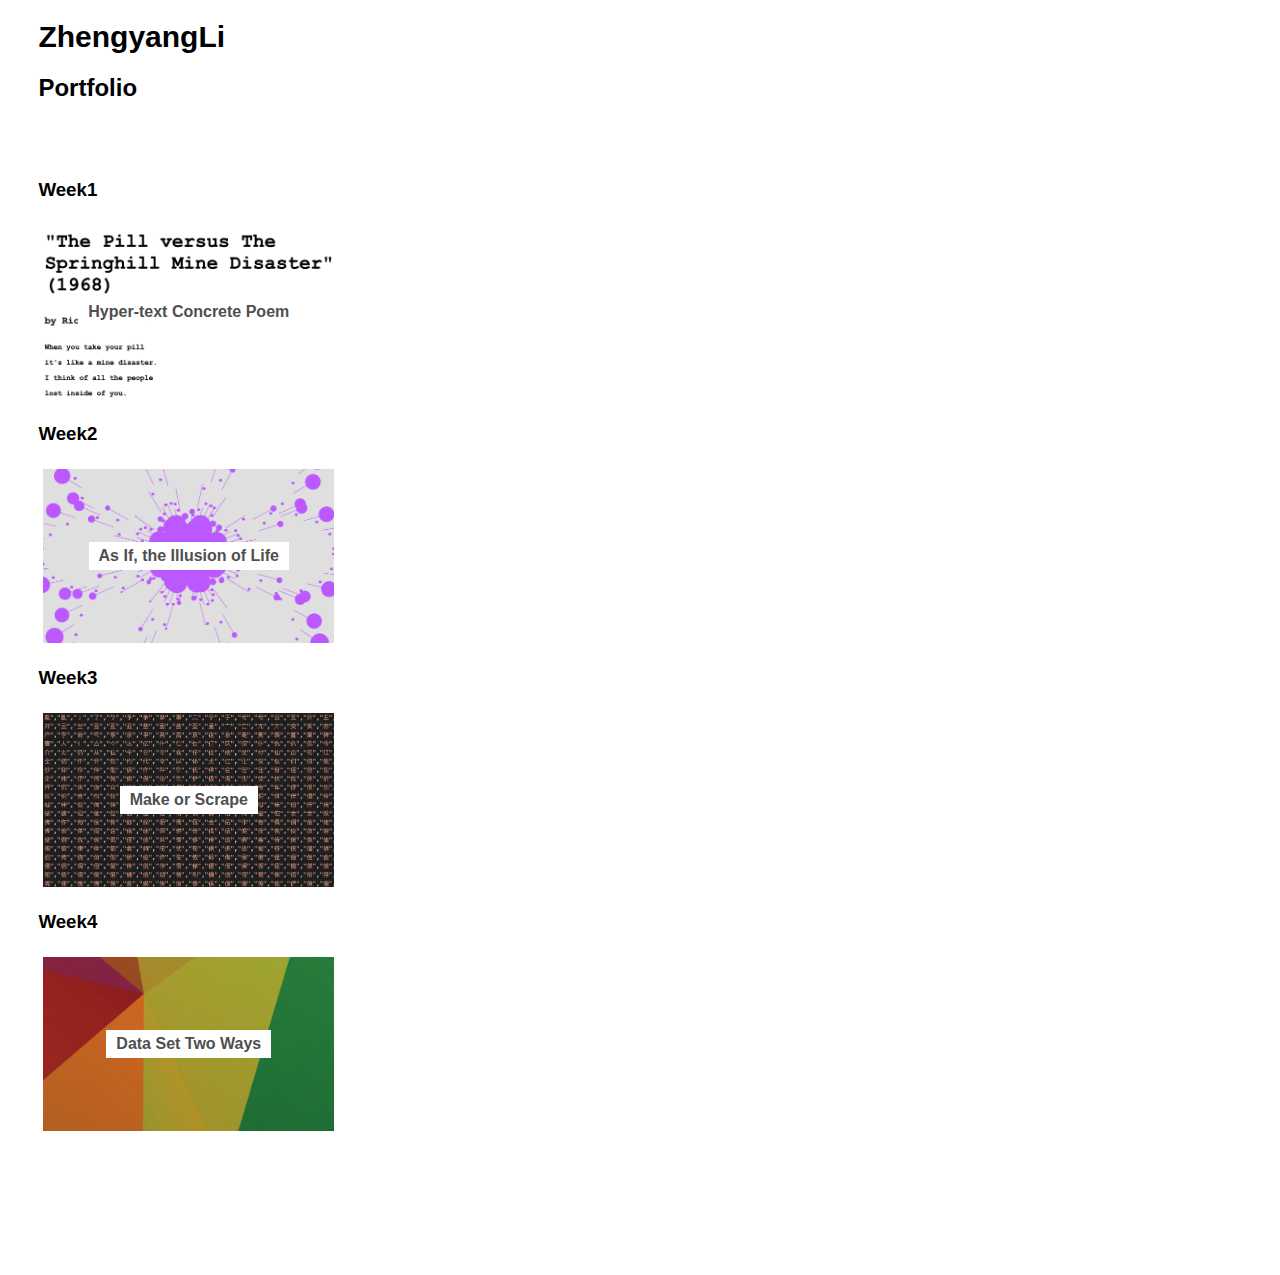
<file: index.html>
<!DOCTYPE html>
<html>
    <head>
        <meta charset="UTF-8">

        <!-- meta viewport tag needed to make site responsive on mobile devices https://developer.mozilla.org/en-US/docs/Web/HTML/Viewport_meta_tag -->
        <meta name="viewport" content="width=device-width, initial-scale=1" />

        <title>Hack Space: Portfolio of Work</title>

        <link rel="stylesheet" href="./css/style.css">

    </head>
    <body>

        <header>
            <h1>ZhengyangLi </h1>
            <h2>Portfolio </h2>

        </header>

        <main>
            <h3>Week1</h3>
            <section class="flex-container">
                <div class="flex-item"> 
                    <a href="https://lexlrlee.github.io/Week1_Hypertext-Concrete-Poem/">
                        <h4>Hyper-text Concrete Poem</h4>
                    </a>
                </div>
            </section>

            <h3>Week2</h3>
            <section class="flex-container">
                <div class="flex-abs"> 
                    <a href="https://lexlrlee.github.io/Week2/">
                        <h4>As If, the Illusion of Life</h4>
                    </a>
                </div>

                
            </section> 

             <h3>Week3</h3>
            <section class="flex-container">
                <div class="flex-image"> 
                    <a href="https://lexlrlee.github.io/Week3/">
                        <h4>Make or Scrape</h4>
                    </a>
                </div>

                
            </section> 

             <h3>Week4</h3>
            <section class="flex-container">
         
                <div class="flex-Pic"> 
                    <a href="./joke">
                        <h4>Data Set Two Ways</h4>
                    </a>
                </div>

                
            </section> 

        </main>
        <footer>
           
        </footer>

    </body>
</html>
</file>
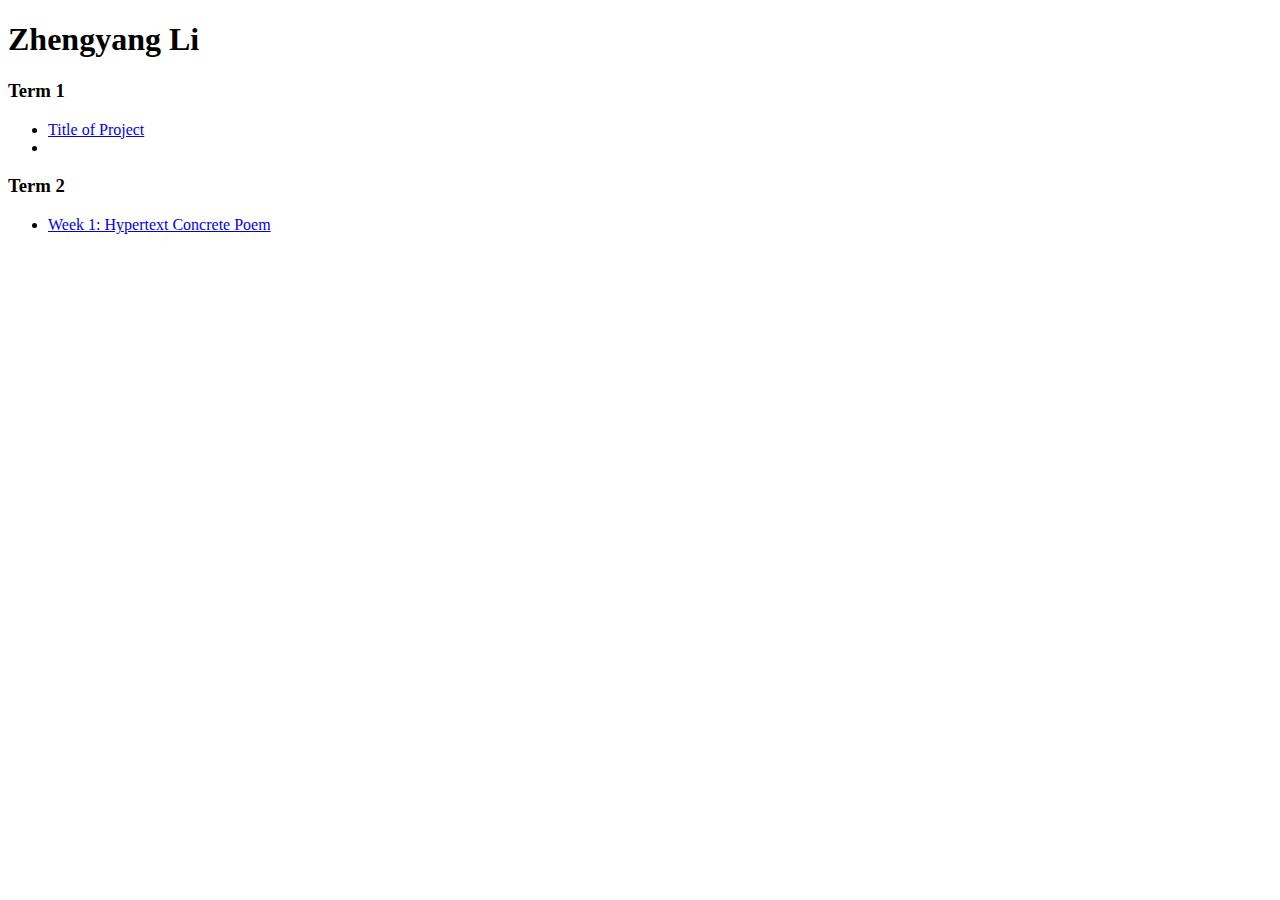
<file: PORTFOLIO/index.html>
<!DOCTYPE html>
<html>
    <head>
        <meta charset="UTF-8">
        <title>WCC Portfolio</title>
    </head>
    <body>

   
        <h1>Zhengyang Li</h1>

        <h3>Term 1</h3>

        <ul>
            <li>
                <a href="/">Title of Project</a>
            </li>
            <li>
                <!-- Keep adding as many new list items with links as you need-->
            </li>
        </ul>

        <h3>Term 2</h3>

        <ul>
            <li>
                <a href="https://lexlrlee.github.io/wcc-portfolio/">Week 1: Hypertext Concrete Poem</a>
            </li>
        </ul>

    </body>
</html>
</file>
<file: css/style.css>
body{
    font-family: Verdana, sans-serif;
    margin: 0;
}

h1{
    font-size: 30px;
    
}

p{
    font-size: 16px;
}

header{
    padding:0 3%;
}

main{
    width:100%;
    max-width:1400px; /* means it won't be larger than 1200px on larger screens */
    box-sizing: border-box;
    margin: 0 auto;
    padding: 3%;

}

footer{
    width:100%;
    min-height:100px;
}


.flex-container{
    display: flex; /* all children will now be flex items */
    flex-direction: row; /* other option is column */
    flex-wrap: wrap; /* means the children will wrap to a new line */
}

.flex-item{
    display: flex;
    /* the following three items can be put on one line: https://developer.mozilla.org/en-US/docs/Web/CSS/flex */
    flex-grow: 0;
    flex-shrink: 0;
    flex-basis: 25%; /*width of the box, take up a quarter of the parent's size*/
    box-sizing: border-box; /*this means that we can add padding, line below, and still only take 25% width of parent*/
    padding: 5px;
}

.flex-item a{
    display: flex;
    width: 100%;
    height: 0;
    padding: 30% 0;
    background-image: url(../assets/images/1.png); /*change the image to one of you choice */
    background-position: center;
    background-size: 100%;
    justify-content: center;
    align-items: center;
    text-align: center;
    text-decoration: none;
    color:#4f4f4f;
    transition: all 0.2s; /* CSS transitions https://developer.mozilla.org/en-US/docs/Web/CSS/CSS_Transitions/Using_CSS_transitions */
}

.flex-abs{
    display: flex;
    /* the following three items can be put on one line: https://developer.mozilla.org/en-US/docs/Web/CSS/flex */
    flex-grow: 0;
    flex-shrink: 0;
    flex-basis: 25%; /*width of the box, take up a quarter of the parent's size*/
    box-sizing: border-box; /*this means that we can add padding, line below, and still only take 25% width of parent*/
    padding: 5px;
}

.flex-abs a{
    display: flex;
    width: 100%;
    height: 0;
    padding: 30% 0;
    background-image: url(../assets/images/2.png); /*change the image to one of you choice */
    background-position: center;
    background-size: 100%;
    justify-content: center;
    align-items: center;
    text-align: center;
    text-decoration: none;
    color:#4f4f4f;
    transition: all 0.2s; /* CSS transitions https://developer.mozilla.org/en-US/docs/Web/CSS/CSS_Transitions/Using_CSS_transitions */
}

.flex-abs a:hover{
    color:#bbbbbb;
    background-size: 120%;
}

.flex-abs h4{
   margin:10px;
   background-color: white;
   padding:5px 10px;
}

.flex-item a:hover{
    color:#bbbbbb;
    background-size: 120%;
}

.flex-item h4{
   margin:10px;
   background-color: white;
   padding:5px 10px;
}
/* want a different background image for each project? */
/* try give each a tag a unique id in your HTML and then set different background images here*/
/* EXAMPLE CSS: won't work if you just un-comment this:*/

.flex-image{
    display: flex;
    /* the following three items can be put on one line: https://developer.mozilla.org/en-US/docs/Web/CSS/flex */
    flex-grow: 0;
    flex-shrink: 0;
    flex-basis: 25%; /*width of the box, take up a quarter of the parent's size*/
    box-sizing: border-box; /*this means that we can add padding, line below, and still only take 25% width of parent*/
    padding: 5px;
}

 .flex-image a{
    display: flex;
    width: 100%;
    height: 0;
    padding: 30% 0;
    background-image: url(../assets/images/3.png); /*change the image to one of you choice */
    background-position: center;
    background-size: 100%;
    justify-content: center;
    align-items: center;
    text-align: center;
    text-decoration: none;
    color:#4f4f4f;
    transition: all 0.5s;
} 

.flex-image a:hover{
    color:#bbbbbb;
    background-size: 120%;
}

.flex-image h4{
   margin:10px;
   background-color: white;
   padding:5px 10px;
}

.flex-Pic{
    display: flex;
    /* the following three items can be put on one line: https://developer.mozilla.org/en-US/docs/Web/CSS/flex */
    flex-grow: 0;
    flex-shrink: 0;
    flex-basis: 25%; /*width of the box, take up a quarter of the parent's size*/
    box-sizing: border-box; /*this means that we can add padding, line below, and still only take 25% width of parent*/
    padding: 5px;
}

 .flex-Pic a{
    display: flex;
    width: 100%;
    height: 0;
    padding: 30% 0;
    background-image: url(../assets/images/4.png); /*change the image to one of you choice */
    background-position: center;
    background-size: 100%;
    justify-content: center;
    align-items: center;
    text-align: center;
    text-decoration: none;
    color:#4f4f4f;
    transition: all  0.2s;
} 

.flex-Pic a:hover{
    color:#bbbbbb;
    background-size: 120%;
}

.flex-Pic h4{
   margin:10px;
   background-color: white;
   padding:5px 10px;
}



/* Media Queries for responsive design */

/* Un-comment the body background-colors to see bold debug color change between screen sizes */

/* Extra large */
@media screen and (max-width: 1200px) {
    /* body {
      background-color: rgb(0, 255, 162);
    } */

    .flex-item{
        flex-basis: 33.33%; /*width of the box, take up a quarter of the parent's size*/
    }
}

/* Large */
@media screen and (max-width: 992px) {
    /* body {
      background-color: rgb(255, 81, 0);
    } */

}

/* Medium */
@media screen and (max-width: 768px) {
    /* body {
      background-color: rgb(255, 0, 191);
    } */

    .flex-item{
        flex-basis: 50%; /*width of the box, take up a quarter of the parent's size*/
    }
}

/* Small */
@media screen and (max-width: 576px) {
    /* body {
      background-color: blue;
    } */

    .flex-item{
        flex-basis: 100%; /*width of the box, take up a quarter of the parent's size*/
    }
}
</file>
